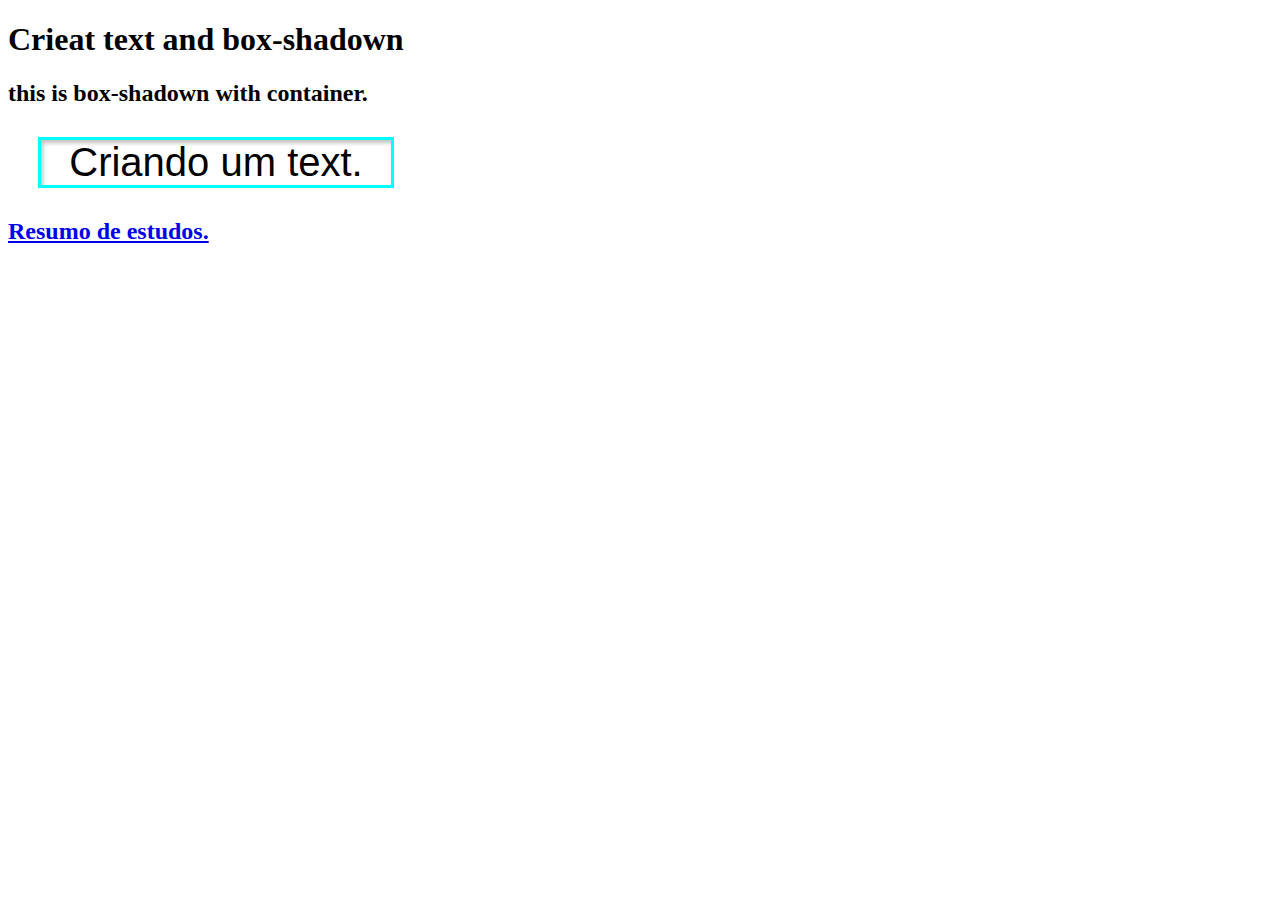
<file: index.htm>
<!DOCTYPE html>
<html lang="en">

<head>
  <meta charset="UTF-8" />
  <meta http-equiv="X-UA-Compatible" content="IE=edge" />
  <meta name="viewport" content="width=device-width, initial-scale=1.0" />
  <title>Document</title>
  <style>
    .Container {
      border: 3px solid #00ffff;
      box-shadow: inset 2px 3px 4px #c0c0c0;
      width: 350px;
      font-size: 250%;
      margin: 30px;
      text-align: center;
      height: inherit;
      display: flexbox;
      font-family: Verdana, Geneva, Tahoma, Arial, Helvetica, sans-serif;

    }
  </style>
</head>

<body>
  <h1>Crieat text and box-shadown </h1>
  <h2>this is box-shadown with container.</h2>
  <div class="Container">
    Criando um text.
  </div>
  <a href="Treinamento.html">
    <h2>Resumo de estudos.</h2>
  </a>
</body>

</html>
</file>
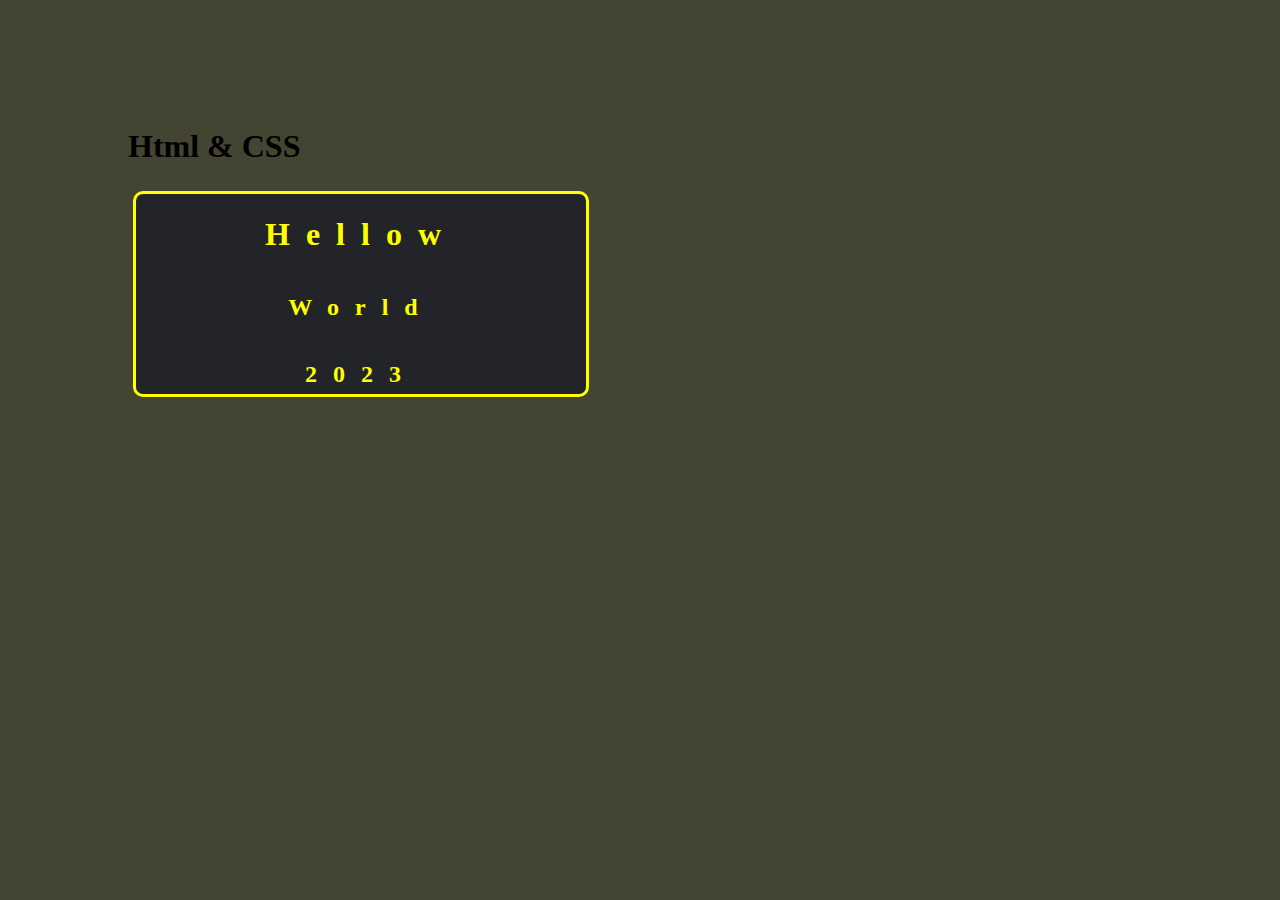
<file: HTML&CSS.html>
<!DOCTYPE html>
<html lang="en">

<head>
  <meta charset="UTF-8" />
  <meta http-equiv="X-UA-Compatible" content="IE=edge" />
  <meta name="viewport" content="width=device-width, initial-scale=1.0" />
  <title>Html &C CSS </title>
  <style>
    body {
      background-color: #443;
      margin: 10%;
    }

    .box {
      color: #ffff00;
      border: 3px solid;
      border-radius: 10px 10px 10px;
      width: 300px;
      height: 200px;
      justify-content: flex;
      align-items: center;
      min-width: 50vh;
      background: #23242a;
    }

    .box {
      position: relative;
      inset: 5px;
      z-index: 2;
      display: flex;
      flex-direction: column;
      letter-spacing: 001em;
    }
  </style>
</head>

<body>
  <h1>Html & CSS</h1>
  <div class="box">
    <h1>Hellow</h1>
    <h2>World</h2>
    <h2>2023</h2>
  </div>
</body>

</html>
</file>
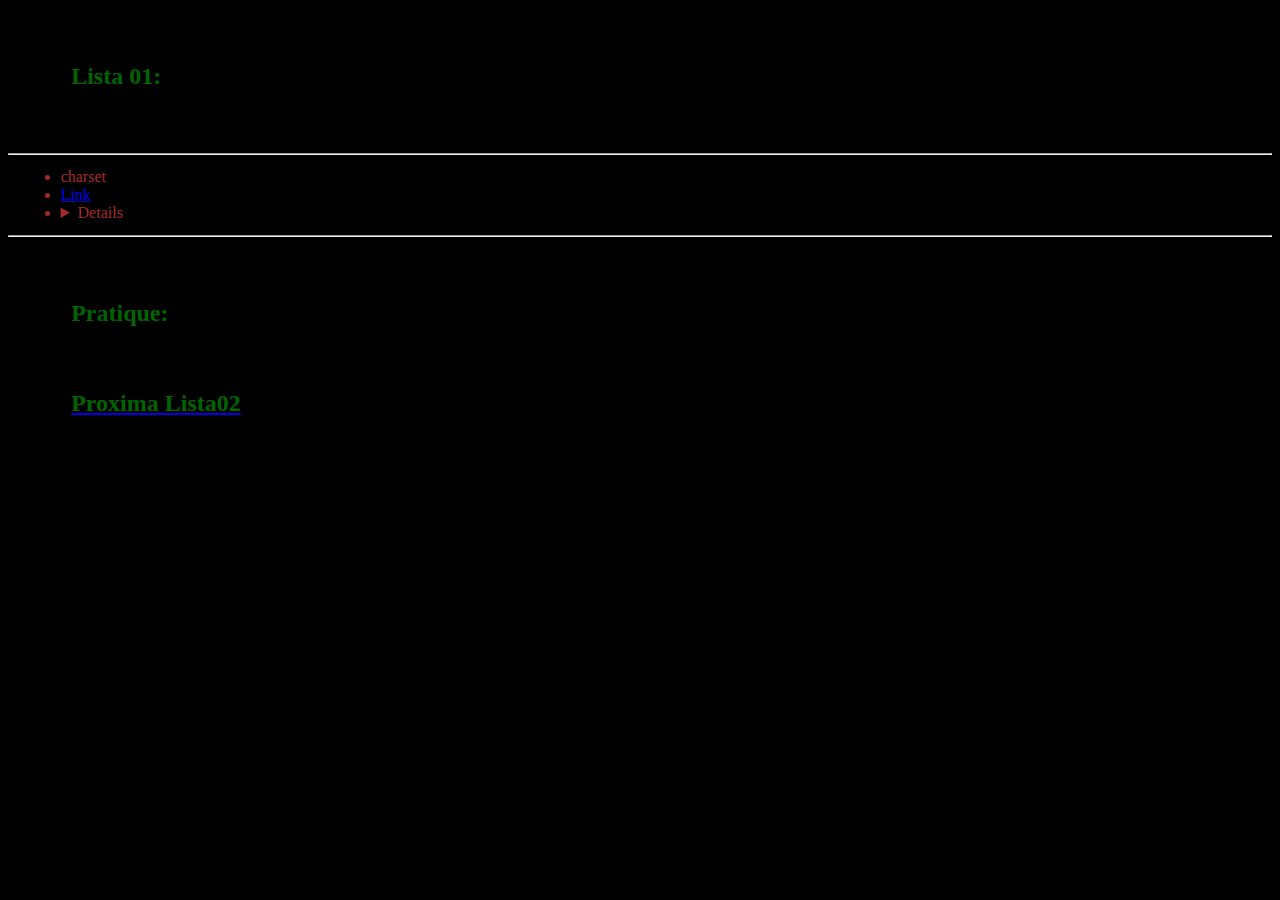
<file: lista01.html>
<!DOCTYPE html>
<html lang="en">
<head>
    <meta charset="UTF-8">
    <meta name="viewport" content="width=device-width, initial-scale=1.0">
    <title>lista 01</title>
    <link rel="stylesheet" href="style.css">
</head>
<body>
    <h2>Lista 01:</h1>
        <hr>
        <ul>
            <li>charset</li>
            <li><a href="link:">Link</a></li>
            <li><details>todo list</details></li>
        </ul>
        <hr>
        <h2>Pratique:</h2>
        <a href="Lista02.html"><h2> Proxima Lista02</h2></a>
</body>
</html>
</file>
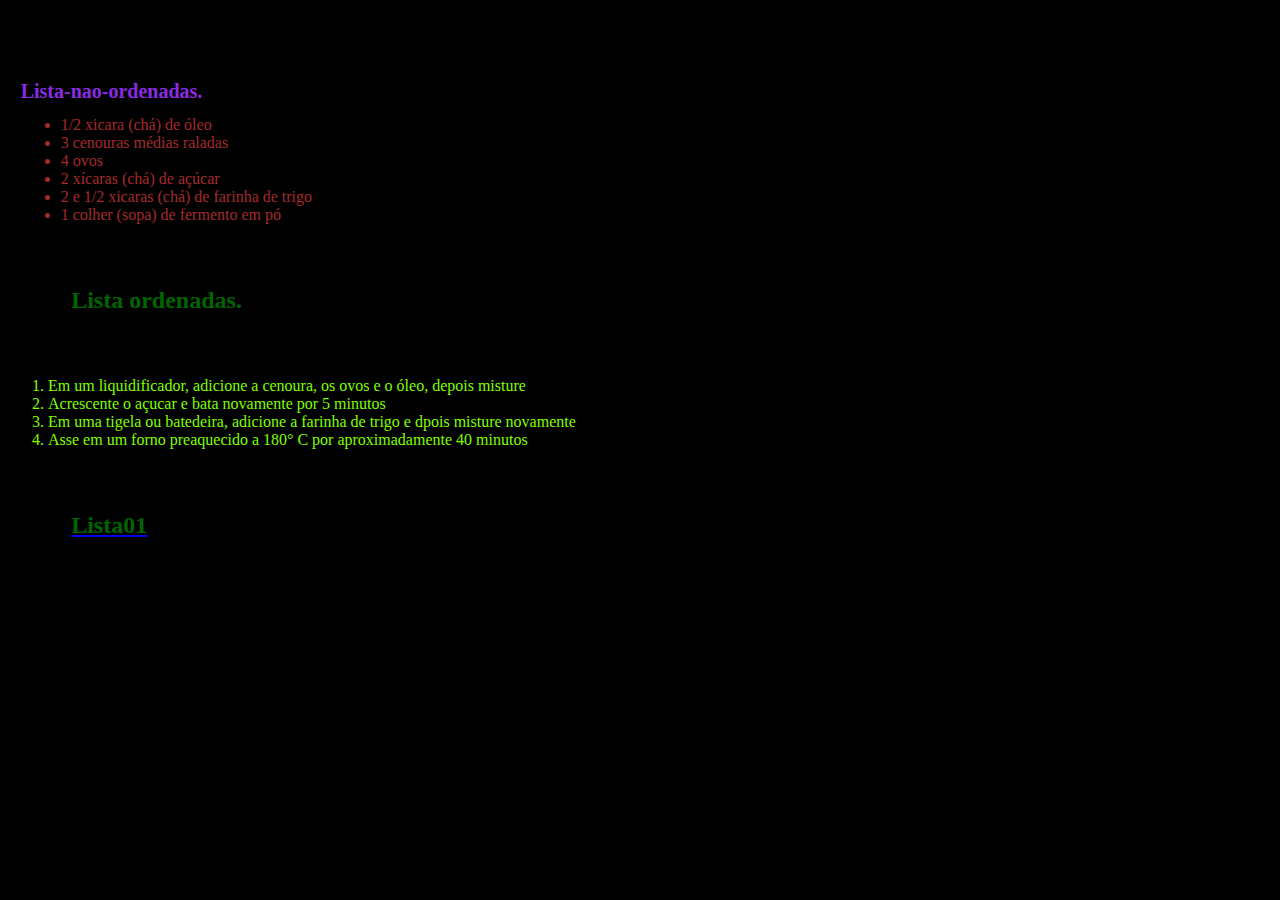
<file: listaNaoordenadas.html>
<!DOCTYPE html>
<html lang="en">
<head>
    <meta charset="UTF-8">
    <meta name="viewport" content="width=device-width, initial-scale=1.0">
    <title>Lista não ordenadas é ordenadas.</title>
    <link rel="stylesheet" href="style.css">
</head>
<body>
    <h1>LISTAS ORDENADAS E NÃO ORDENADAS.</h1>
    <h3>Lista-nao-ordenadas.</h3>
    <!--Lista-nao-ordenadas-->
    <ul>
        <li>1/2 xicara (chá) de óleo</li>
        <li>3 cenouras médias raladas</li>
        <li>4 ovos</li>
        <li>2 xícaras (chá) de açúcar</li>
        <li>2 e 1/2 xicaras (chá) de farinha de trigo</li>
        <li>1 colher (sopa) de fermento em pó</li>
    </ul>
<h2>Lista ordenadas.</h2>
    <!--Lista ordenadas-->
    <ol>
        <li>Em um liquidificador, adicione a cenoura, os ovos e o óleo, depois misture</li>
        <li>Acrescente o açucar e bata novamente por 5 minutos</li>
        <li>Em uma tigela ou batedeira, adicione a farinha de trigo e dpois misture novamente</li>
        <li>Asse em um forno preaquecido a 180° C por aproximadamente 40 minutos</li>
    </ol>
       <a href="lista01.html"><h2>Lista01</h2></a> 
</body>
</html>
</file>
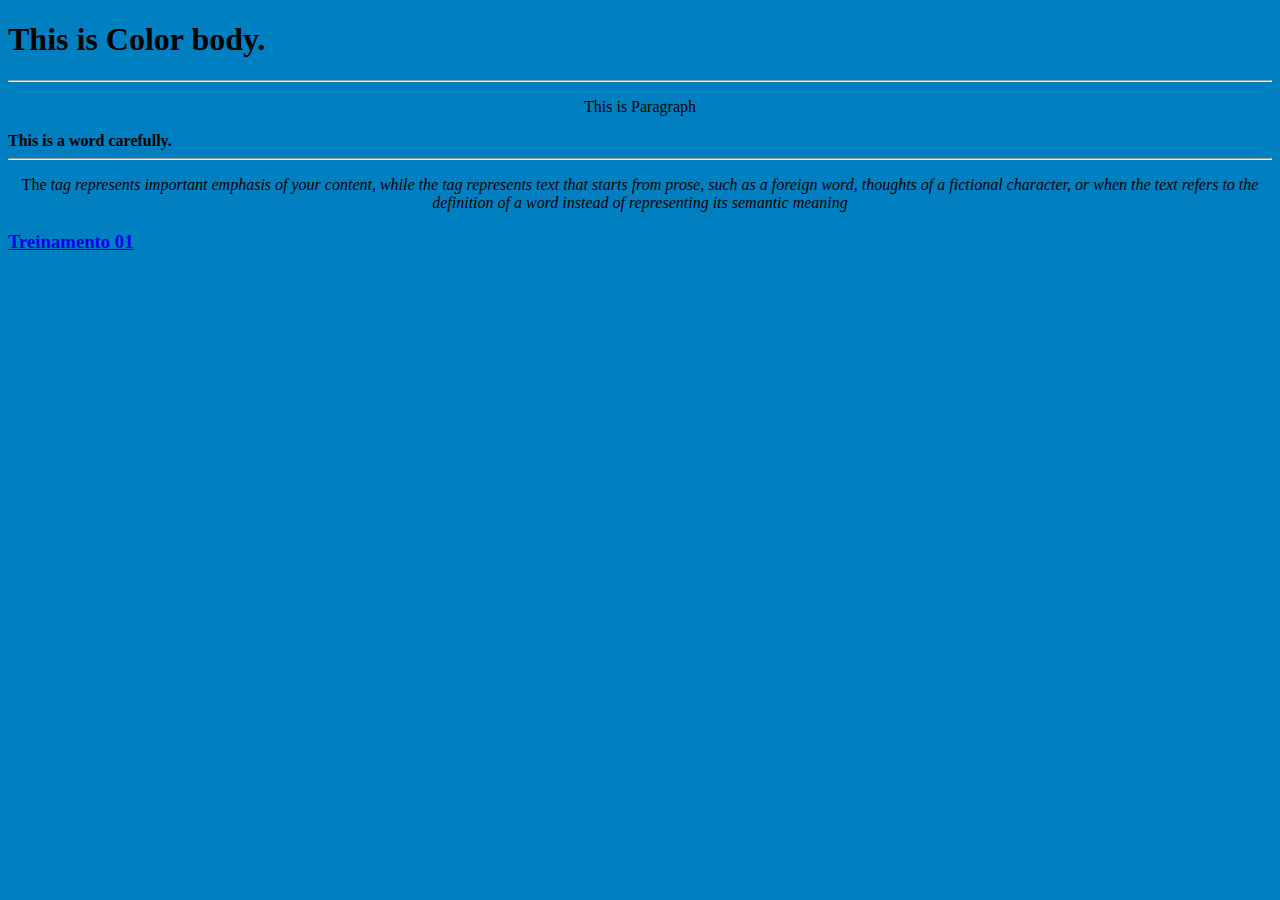
<file: Treinamento.html>
<!DOCTYPE html>
<html lang="en">

<head>
  <meta charset="UTF-8" />
  <meta http-equiv="X-UA-Compatible" content="IE=edge" />
  <meta name="viewport" content="width=device-width, initial-scale=1.0" />
  <title>Resumo</title>
  <style>
    body {
      background-color: #0080c0;
    }

    p {
      text-align: center;
    }
  </style>
</head>

<body>
  <h1>This is Color body.</h1>
  <hr>
  <p>This is Paragraph</p>
  <strong>This is a word carefully.</strong>
  <hr>
  <p>
    The <em> tag represents important emphasis of your content, while the <i> tag represents text that starts from
        prose,
        such as a foreign word, thoughts of a fictional character, or when the text refers to the definition of a word
        instead of representing its semantic meaning</i></em></p>
</body>
<a href="Treinamento01.html">
  <h3>Treinamento 01</h3>
</a>

</html>
</file>
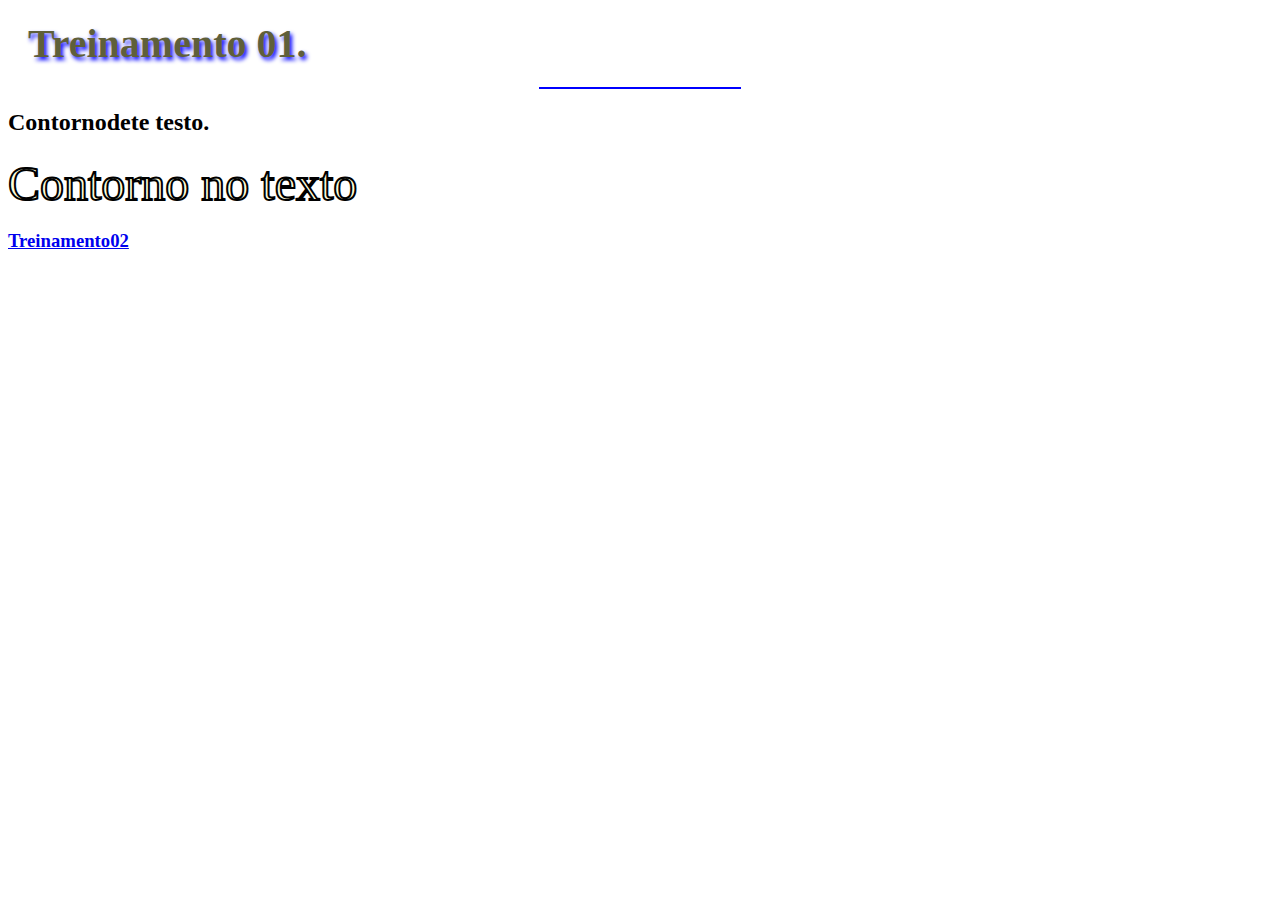
<file: Treinamento01.html>
<!DOCTYPE html>
<html lang="en">

<head>
  <meta charset="UTF-8" />
  <meta http-equiv="X-UA-Compatible" content="IE=edge" />
  <meta name="viewport" content="width=device-width, initial-scale=1.0" />
  <title>Treinamento 01</title>
  <style>
    h1 {
      color: #5f5f3a;
      text-shadow: 2px 3px 4px #0000ff;
      font-size: 40px;
      margin: 20px;
    }

    hr {
      border: 1px solid #0000ff;
      width: 200px;
    }

    .borda_texto {
      -webkit-text-stroke-width: 2px;
      /* largura da borda */
      -webkit-text-stroke-color: #000;
      /* cor da borda */
      -webkit-text-stroke-width: 2px;
      -webkit-text-stroke-color: #000;
      font-size: 3em;
      color: #fffdd9;
    }
  </style>
</head>

<body>
  <h1>Treinamento 01.</h1>
  <hr />
  <h2>Contornodete testo.</h2>
  <div class="borda_texto">Contorno no texto</div>
  <a href="Treinamento02.html">
    <h3>Treinamento02</h3>
  </a>
</body>

</html>
</file>
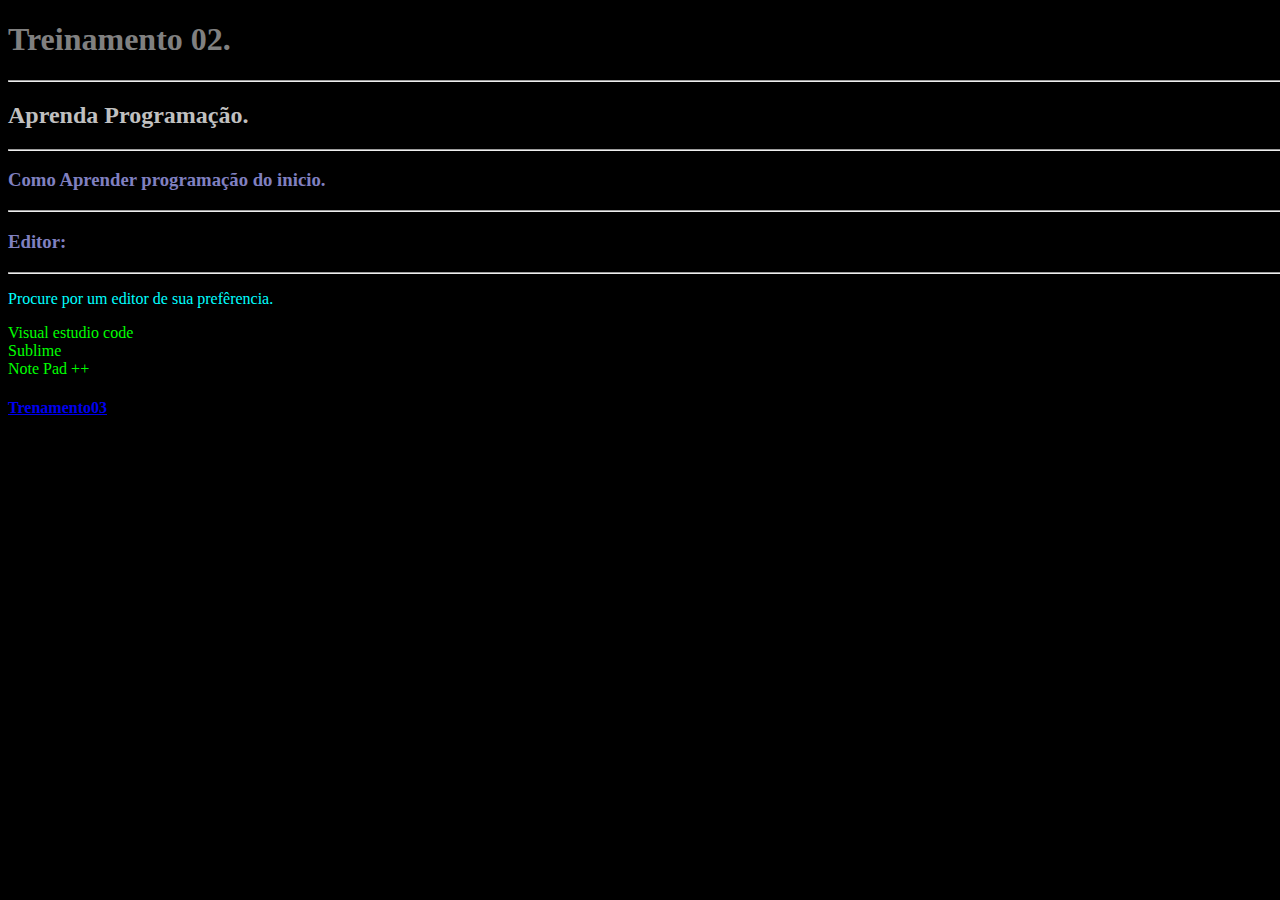
<file: Treinamento02.html>
<!DOCTYPE html>
<html lang="en">

<head>
  <meta charset="UTF-8">
  <meta http-equiv="X-UA-Compatible" content="IE=edge">
  <meta name="viewport" content="width=device-width, initial-scale=1.0">
  <title>Treinamento 02 </title>
  <style>
    body {
      width: 100%;
      height: 0%;

      background-color: #000000;
    }

    h1 {
      color: #808080;
    }

    h2 {
      color: #c0c0c0;
    }

    h3 {
      color: #8080c0;
    }

    p {
      color: #00ffff;
    }

    li {
      color: #00ff00;
    }
  </style>
</head>

<body>
  <h1>Treinamento 02.</h1>
  <hr>
  <h2>Aprenda Programação.</h2>
  <hr>
  <h3>Como Aprender programação do inicio.</h3>
  <hr>
  <h3>Editor:</h3>
  <hr>
  <p>Procure por um editor de sua prefêrencia.</p>
  <li>Visual estudio code</li>
  <li>Sublime</li>
  <li>Note Pad ++</li>
  <a href="Treinamento03.html">
    <h4>Trenamento03</h4>
  </a>

</html>
</file>
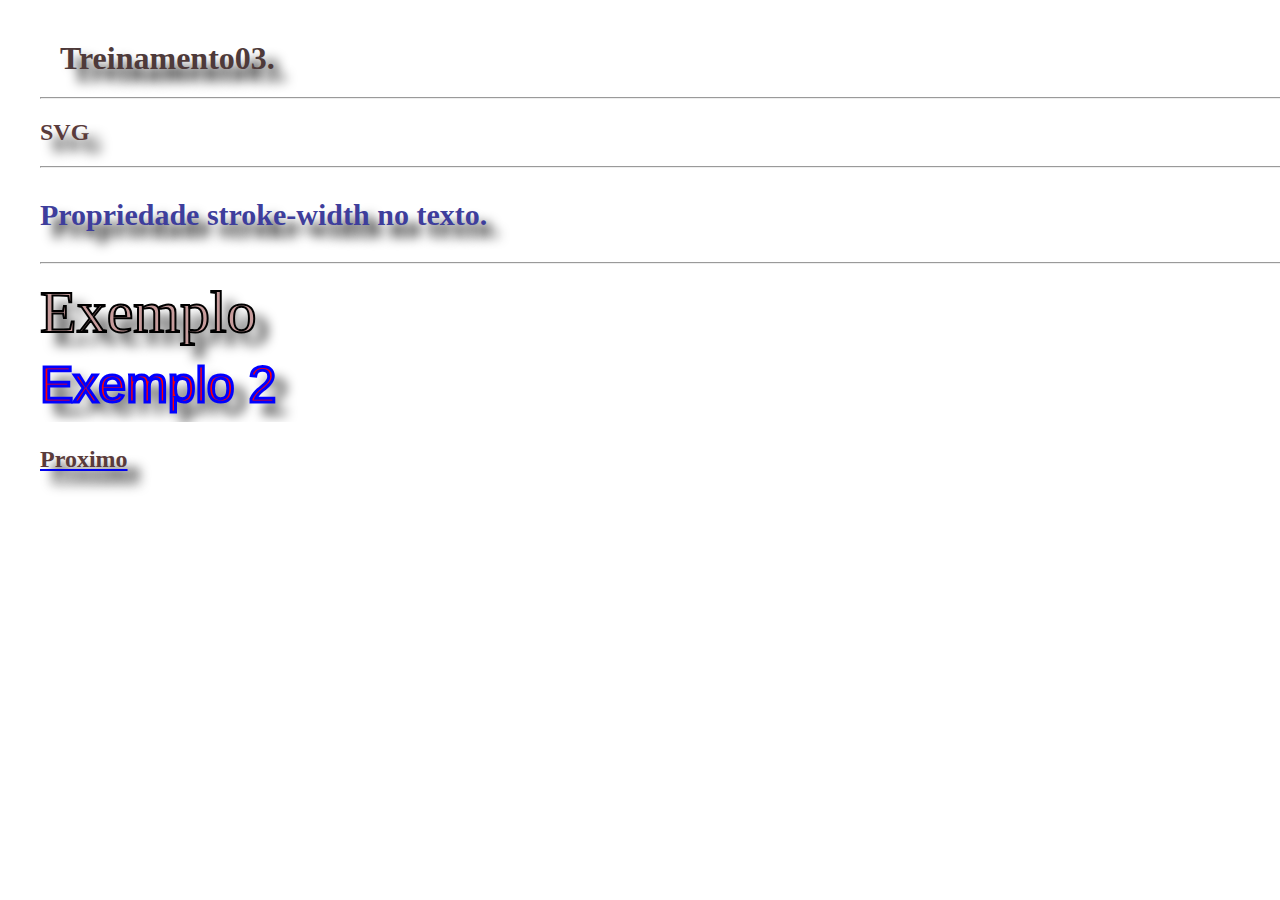
<file: Treinamento03.html>
<!DOCTYPE html>
<html lang="en">

<head>
  <meta charset="UTF-8" />
  <meta http-equiv="X-UA-Compatible" content="IE=edge" />
  <meta name="viewport" content="width=device-width, initial-scale=1.0" />
  <title>Treinamento 03</title>
  <style>
    body {
      width: 100%;
      height: 0%;
      margin: 40px;
      text-shadow: 12px 12px 12px black;
    }

    h1 {
      color: #4e3a3a;
      margin: 20px;
    }

    h2 {
      color: #5a3b3b;
    }

    h3 {
      color: #3e3e9c;
      font-size: 30px;
    }

    p {
      color: #00ffff;
    }

    li {
      color: #00ff00;
    }
  </style>
</head>

<body>
  <h1>Treinamento03.</h1>
  <hr />
  <h2>SVG</h2>
  <hr />
  <h3>Propriedade stroke-width no texto.</h3>
  <hr />
  <div class="Container"></div>
  <svg>
    <text x="0" y="60px" font-size="60px" style="fill: rgb(199, 156, 156); stroke: black; stroke-width: 2px">
      Exemplo
    </text>
    <text x="0" y="130px" font-size="50px" style="
          fill: red;
          stroke: blue;
          stroke-width: 3px;
          font-family: sans-serif;
        ">
      Exemplo 2
    </text>
  </svg>
  <a href="Treinamento04.html"><h2>Proximo</h2></a>
</body>

</html>
</file>
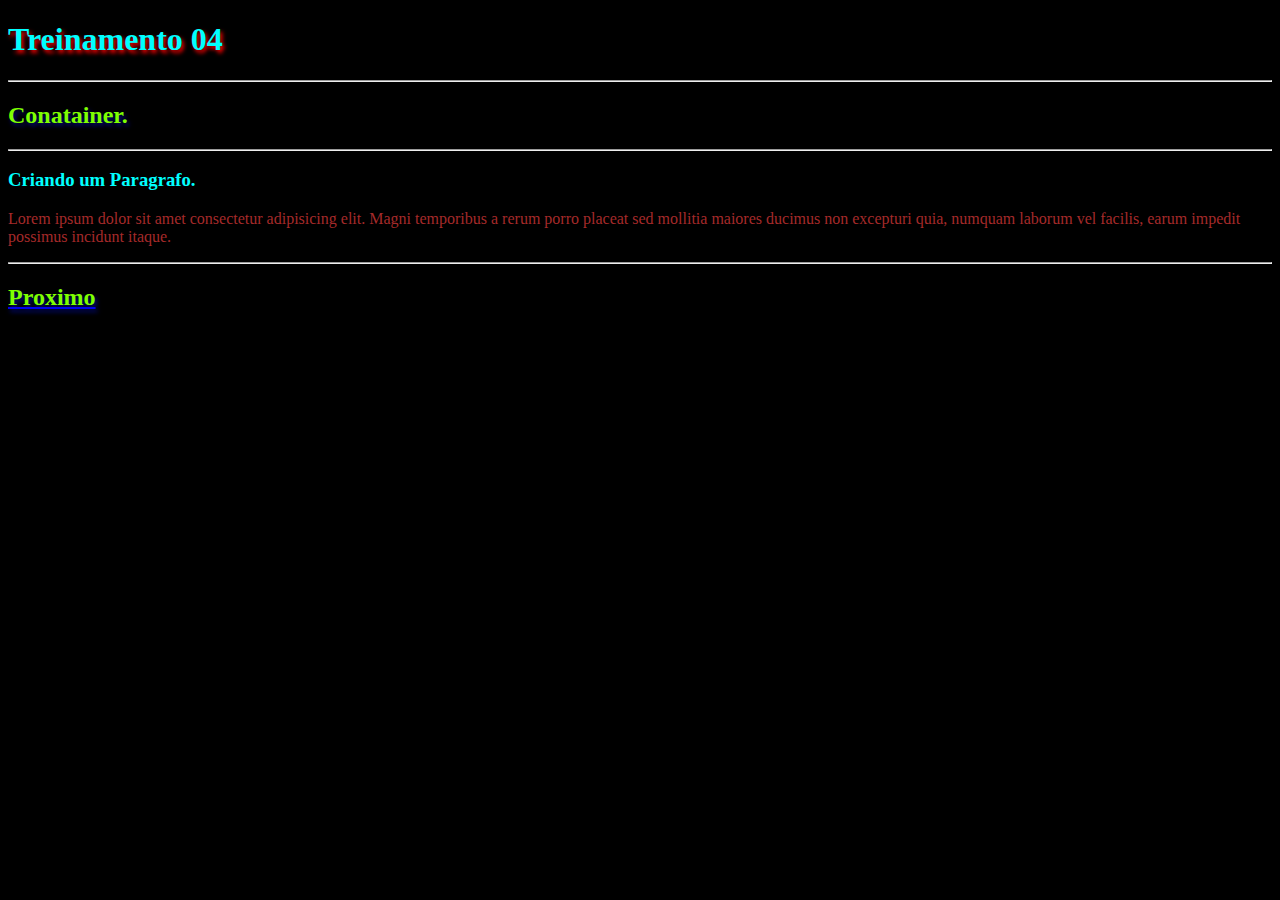
<file: Treinamento04.html>
<!DOCTYPE html>
<html lang="en">
<head>
    <meta charset="UTF-8">
    <meta name="viewport" content="width=device-width, initial-scale=1.0">
    <title>treinamento 04</title>
    <style>
        body{
            background-color: black;
        }
        h1{
            color: aqua;
            text-shadow: 2px 3px 4px red;
        }
        h2{
            color: chartreuse;
            text-shadow: 2px 3px 4px rgb(0, 9, 128);

        }
        h3{
            color: aqua;
        }
        p{
            color: brown;
        }
    </style>
</head>
<body>
    <h1>Treinamento 04</h1>
    <hr>
    <div class="Container">
        <h2>Conatainer.</h2>
    </div>
    <hr>
    <h3>Criando um Paragrafo.</h3>
    <p>Lorem ipsum dolor sit amet consectetur adipisicing elit. Magni temporibus a rerum porro placeat sed mollitia maiores ducimus non excepturi quia, numquam laborum vel facilis, earum impedit possimus incidunt itaque.</p>
    <hr>
    <a href="Treinamento05.html"><h2>Proximo</h2></a>
</body>
</html>
</file>
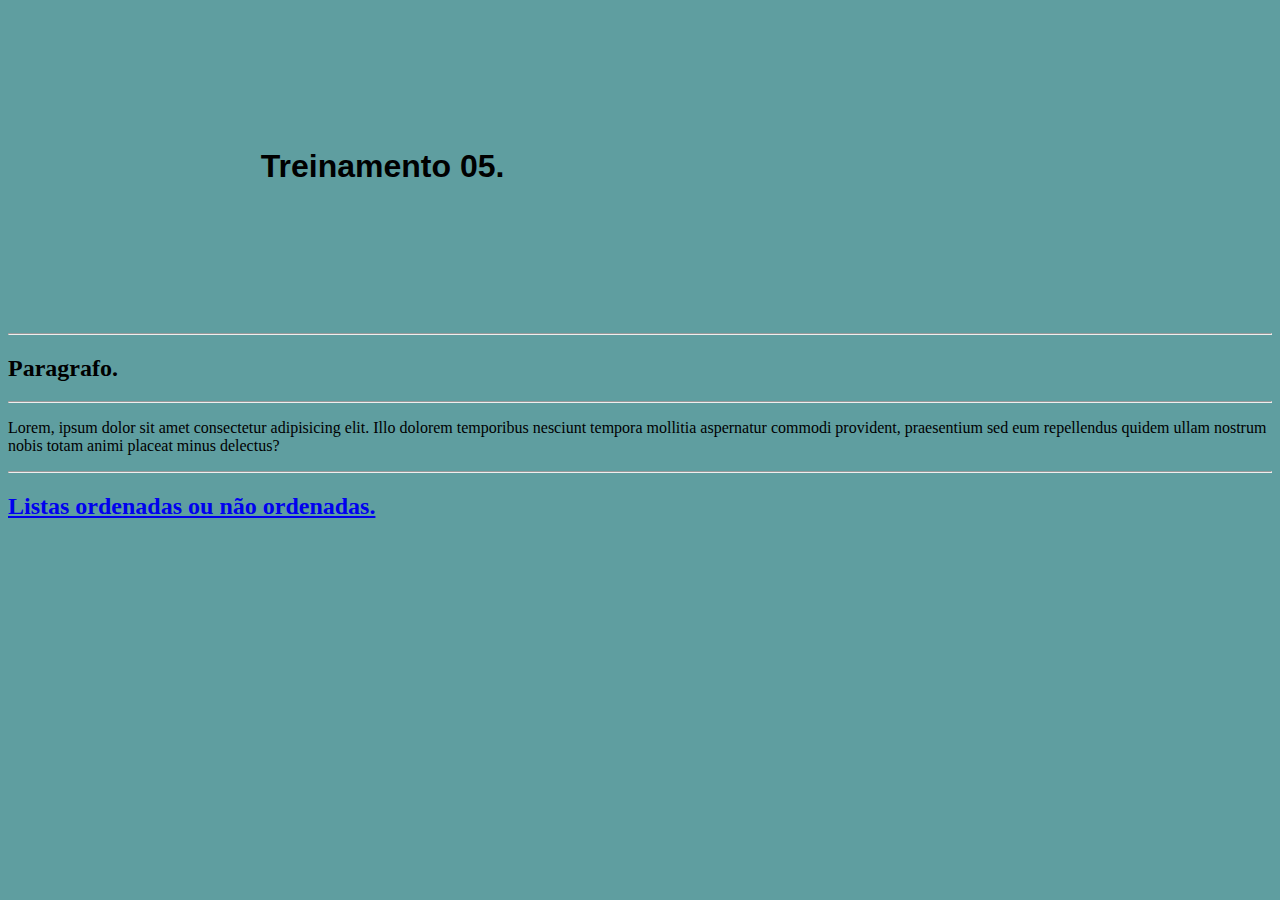
<file: Treinamento05.html>
<!DOCTYPE html>
<html lang="en">
<head>
    <meta charset="UTF-8">
    <meta name="viewport" content="width=device-width, initial-scale=1.0">
    <title>Treinamento05</title>
    <style>
        body{
            background-color: cadetblue;
        }
        h1{
            color: black;
            font-family: 'Franklin Gothic Medium', 'Arial Narrow', Arial, 'Segoe UI', Tahoma, Geneva, Verdana, sans-serif;
            margin-left: 10%;
            padding: 10%;
        }
    </style>
</head>
<body>
    <h1>Treinamento 05.</h1>
<hr>
<h2>Paragrafo.</h2>
<hr>
<p>Lorem, ipsum dolor sit amet consectetur adipisicing elit. Illo dolorem temporibus nesciunt tempora mollitia aspernatur commodi provident, praesentium sed eum repellendus quidem ullam nostrum nobis totam animi placeat minus delectus?</p>
<hr>
<a href="listaNaoordenadas.html"><h2>Listas ordenadas ou não ordenadas.</h2></a>
</body>
</html>
</file>
<file: style.css>
body{
    background-color: black;
}
ul{
    color: brown;
    margin: 1%;
}
ol{
    color: chartreuse;
}
h3{
    color: blueviolet;
    font-size: 20px;
    margin: 1%;
}
h2{
    color: darkgreen;
    margin: 5%;
}
</file>
